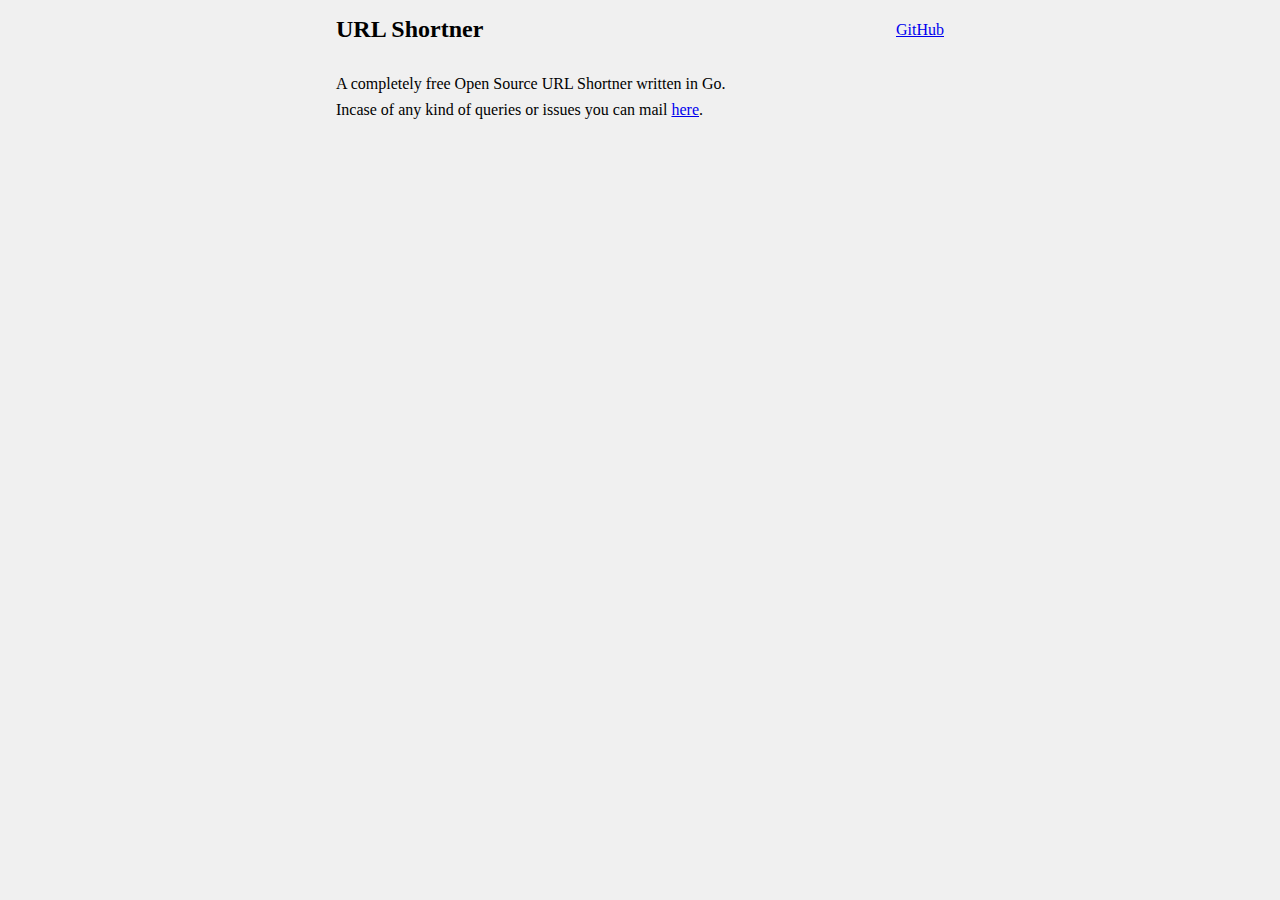
<file: static/index.html>
<!doctype html>
<html lang="en">

<head>
	<meta charset="UTF-8" />
	<meta name="viewport" content="width=device-width, initial-scale=1.0" />
	<link rel="stylesheet" type="" href="css/global.css" />
	<link rel="stylesheet" type="" href="css/style.css" />
	<title>URL Shortner</title>
</head>

<body>
	<div class="container">
		<nav>
			<h2>URL Shortner</h2>
			<a href="https://github.com/bokshi-gh/url-shortner.git">GitHub</a>
		</nav>

		<div class="paragraph">
			<p>A completely free Open Source URL Shortner written in Go.</p>
			<p>
				Incase of any kind of queries or issues you can mail
				<a href="mailto:devrajeshthapa@gmail.com">here</a>.
			</p>
		</div>
	</div>
</body>

</html>
</file>
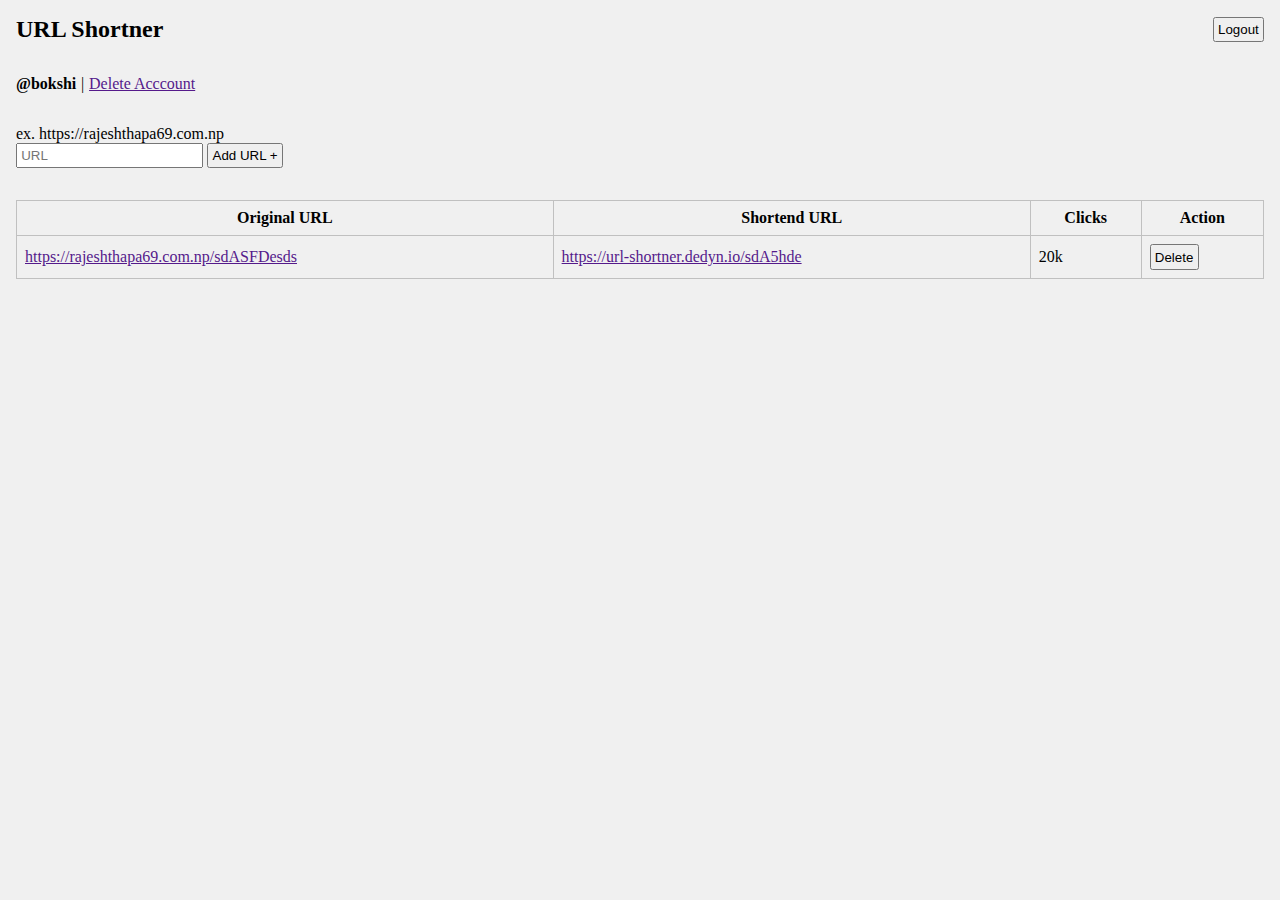
<file: static/pages/dashboard.html>
<!doctype html>
<html lang="en">

<head>
	<meta charset="UTF-8" />
	<meta name="viewport" content="width=device-width, initial-scale=1.0" />
	<link rel="stylesheet" type="" href="../css/global.css" />
	<link rel="stylesheet" type="" href="../css/dashboard.css" />
	<title>URL Shortner - Dashboard</title>
</head>

<body>
	<div class="container">
		<nav>
			<h2><a href="/">URL Shortner</a></h2>
			<button type="button">Logout</button>
		</nav>

		<header>
			<div class="username">@bokshi</div> | <a href="">Delete Acccount</a>
		</header>

		<form>
			<label for="">ex. https://rajeshthapa69.com.np</label><br>
			<div class="form-row">
				<input type="url" name="" value="" placeholder="URL" required>
				<button type="submit">Add URL +</button>
			</div>
		</form>

		<table>
			<tr>
				<th>Original URL</th>
				<th>Shortend URL</th>
				<th>Clicks</th>
				<th>Action</th>
			</tr>

			<tr>
				<td><a href="">https://rajeshthapa69.com.np/sdASFDesds</a></td>
				<td><a href="">https://url-shortner.dedyn.io/sdA5hde</a></td>
				<td>20k</td>
				<td>
					<button type="button">Delete</button>
				</td>
			</tr>
		</table>
	</div>
</body>

</html>
</file>
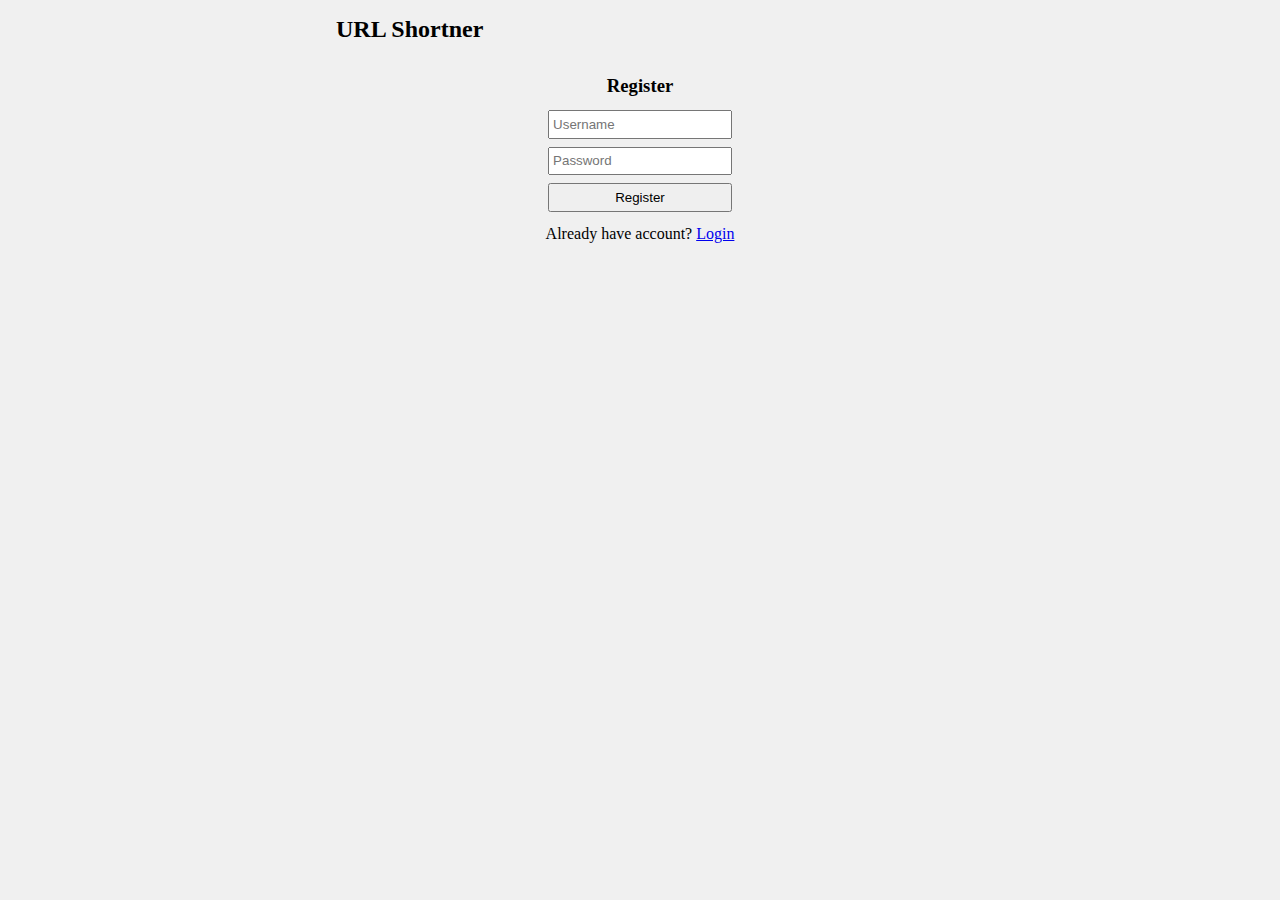
<file: static/pages/register.html>
<!DOCTYPE html>
<html lang="en">
<head>
	<meta charset="UTF-8">
	<meta name="viewport" content="width=device-width, initial-scale=1.0">
	<link rel="stylesheet" type="" href="../css/global.css" />
	<link rel="stylesheet" type="" href="../css/authentication.css" />
	<title>URL Shortner - Register</title>
</head>
<body>
	<div class="container">
		<nav>
			<h2><a href="/">URL Shortner</a></h2>
		</nav>

		<main>
			<h3>Register</h3>

			<div class="error">
				Username is already taken!
			</div>

			<form>
				<input type="text" name="" value="" placeholder="Username">
				<input type="password" name="" value="" placeholder="Password">
				<button type="submit">Register</button>
			</form>
			<p>Already have account? <a href="login.html">Login</a></p>
		</main>
	</div>
</body>
</html>
</file>
<file: static/css/global.css>
* {
	margin: 0px;
	padding: 0px;
	box-sizing: border-box;
}

body {
	background-color: #f0f0f0;
	display: flex;
	justify-content: center;
}

button {
	cursor: pointer;
	padding: 0.2rem;
}

.container {
	padding: 1rem;
	display: flex;
	flex-direction: column;
	gap: 2rem;
	min-height: 100dvh;
}

nav {
	display: flex;
	align-items: center;
	justify-content: space-between;
}

nav h2 a {
	color: black;
	text-decoration: none;
	cursor: pointer;
}

@media (min-width: 1000px) {
	.container {
		width: 50%;
	}
}
</file>
<file: static/css/style.css>
.paragraph {
	display: flex;
	flex-direction: column;
	gap: 0.5rem;
}

.links {
	display: flex;
	gap: 0.5rem;
}
</file>
<file: static/css/dashboard.css>
header {
	display: flex;
	gap: 0.3rem;
}

header .username {
	font-weight: bolder;
}

form-row {
	display: flex;
	gap: 0.3rem;
}

form input {
	padding: 0.2rem;
}

table {
	width: 100%;
}

table, th, td {
	padding: 0.5rem;
	border: 1px solid #c0c0c0;
	border-collapse: collapse;
	word-break: break-all;
}

@media (min-width: 1000px) {
	.container {
		width: 100%;
	}
}
</file>
<file: static/css/authentication.css>
main {
	display: flex;
	flex-direction: column;
	gap: 0.8rem;
	align-items: center;
}

main .error {
	display: none;
	color: red;
}

form {
	display: flex;
	flex-direction: column;
	gap: 0.5rem;
	width: fit-content;
}

main form input {
	height: 1.8rem;
	padding-left: 0.2rem;
}

main form button {
	height: 1.8rem;
}
</file>
